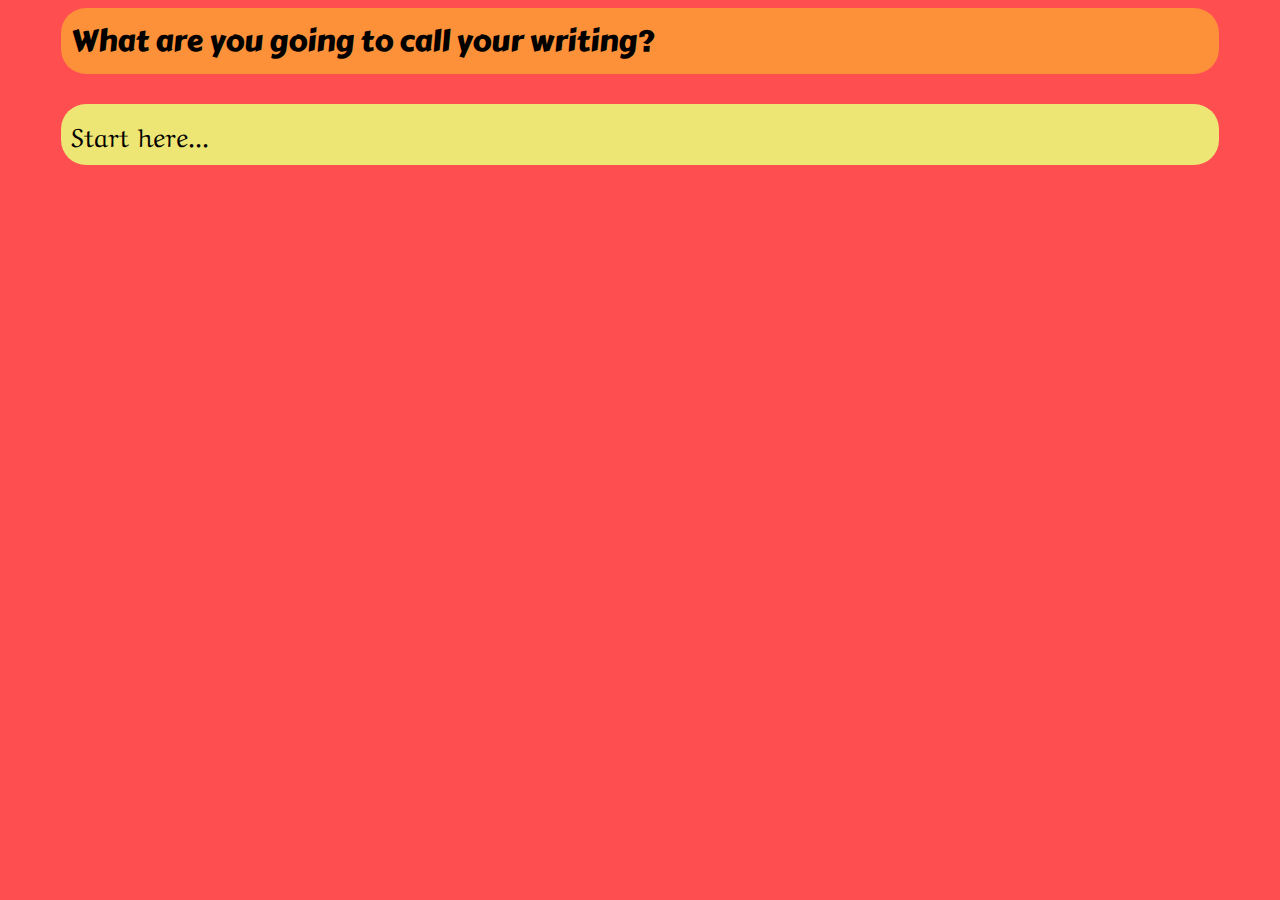
<file: index.html>
<!DOCTYPE html>
<html>
<head>
	<meta charset="utf-8")>	
	<title>Text Editor</title>
	<meta name="viewport" content="width=device-width, initial-scale=1">
	<link rel="stylesheet" href="style.css"/>
	<link href="https://fonts.googleapis.com/css?family=Aref+Ruqaa|Carter+One" rel="stylesheet"> 
	
</head>
<body>
	
	<div id="heading" contenteditable="true">
	
	</div>
	<div id="content" contenteditable="true">
	
	</div>
	<script src="app.js"></script>
</body>
</html>
</file>
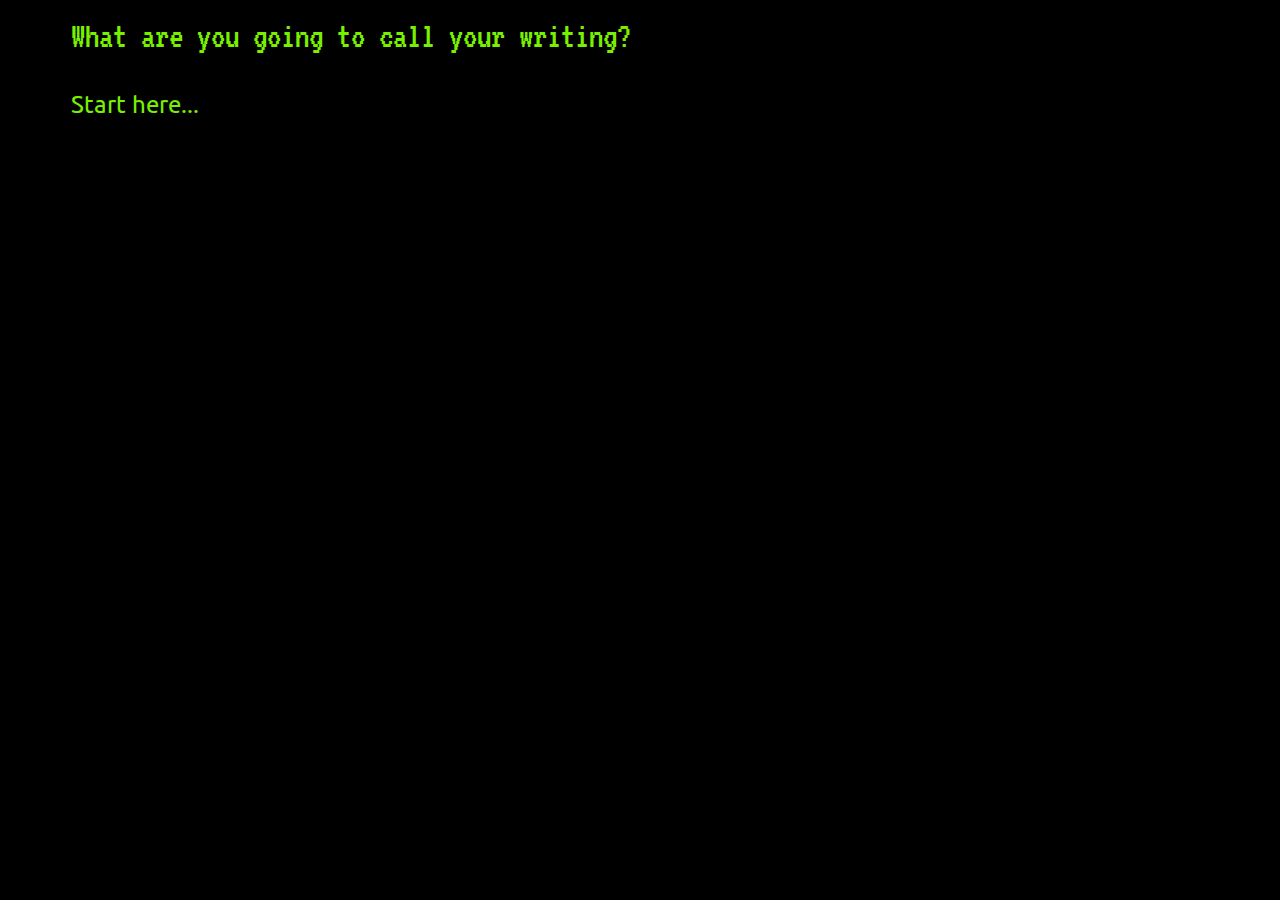
<file: index2.html>
<!DOCTYPE html>
<html>
<head>
	<meta charset="utf-8")>	
	<title>Text Editor</title>
	<meta name="viewport" content="width=device-width, initial-scale=1">
	<link rel="stylesheet" href="style2.css"/>
	<link href="https://fonts.googleapis.com/css?family=Ubuntu|VT323" rel="stylesheet"> 
	
</head>
<body>
	
	<div id="heading" contenteditable="true">
	
	</div>
	<div id="content" contenteditable="true">
	
	</div>
	<script src="app.js"></script>
</body>
</html>
</file>
<file: style.css>
body {
	background-color: #FF4E50;}
#content {
	margin: auto;
	border-radius: 25px;
	padding: 10px;
	font-family: 'Aref Ruqaa', serif;
	font-size: 26px;
	color: #020100;
	background-color: #EDE574;
	max-width: 90%;}
#heading {
	border-radius: 25px;
	margin: auto;
	margin-bottom: 30px;
	padding: 10px;
	font-family: 'Carter One', cursive;
	font-size: 30px;
	color: #020100;
	background-color: #FC913A;
	max-width: 90%;}
	
div:focus {
  outline: none;
}

	/* palette from: http://www.colourlovers.com/palette/937624/Dance_To_Forget */
</file>
<file: style2.css>
body {
	background-color: #000000;}
#content {
	margin: auto;
	border-radius: 25px;
	padding: 10px;
	font-family: 'Ubuntu', sans-serif;
	font-size: 24px;
	color: #78F000;
	max-width: 90%;}
#heading {
	border-radius: 25px;
	margin: auto;
	margin-bottom: 15px;
	padding: 10px;
	font-family: 'VT323', monospace;
	font-size: 36px;
	color: #78F000;
	max-width: 90%;}
	
div:focus {
  outline: none;
}

	/* palette from: http://www.colourlovers.com/palette/144032/360_Green */
</file>
